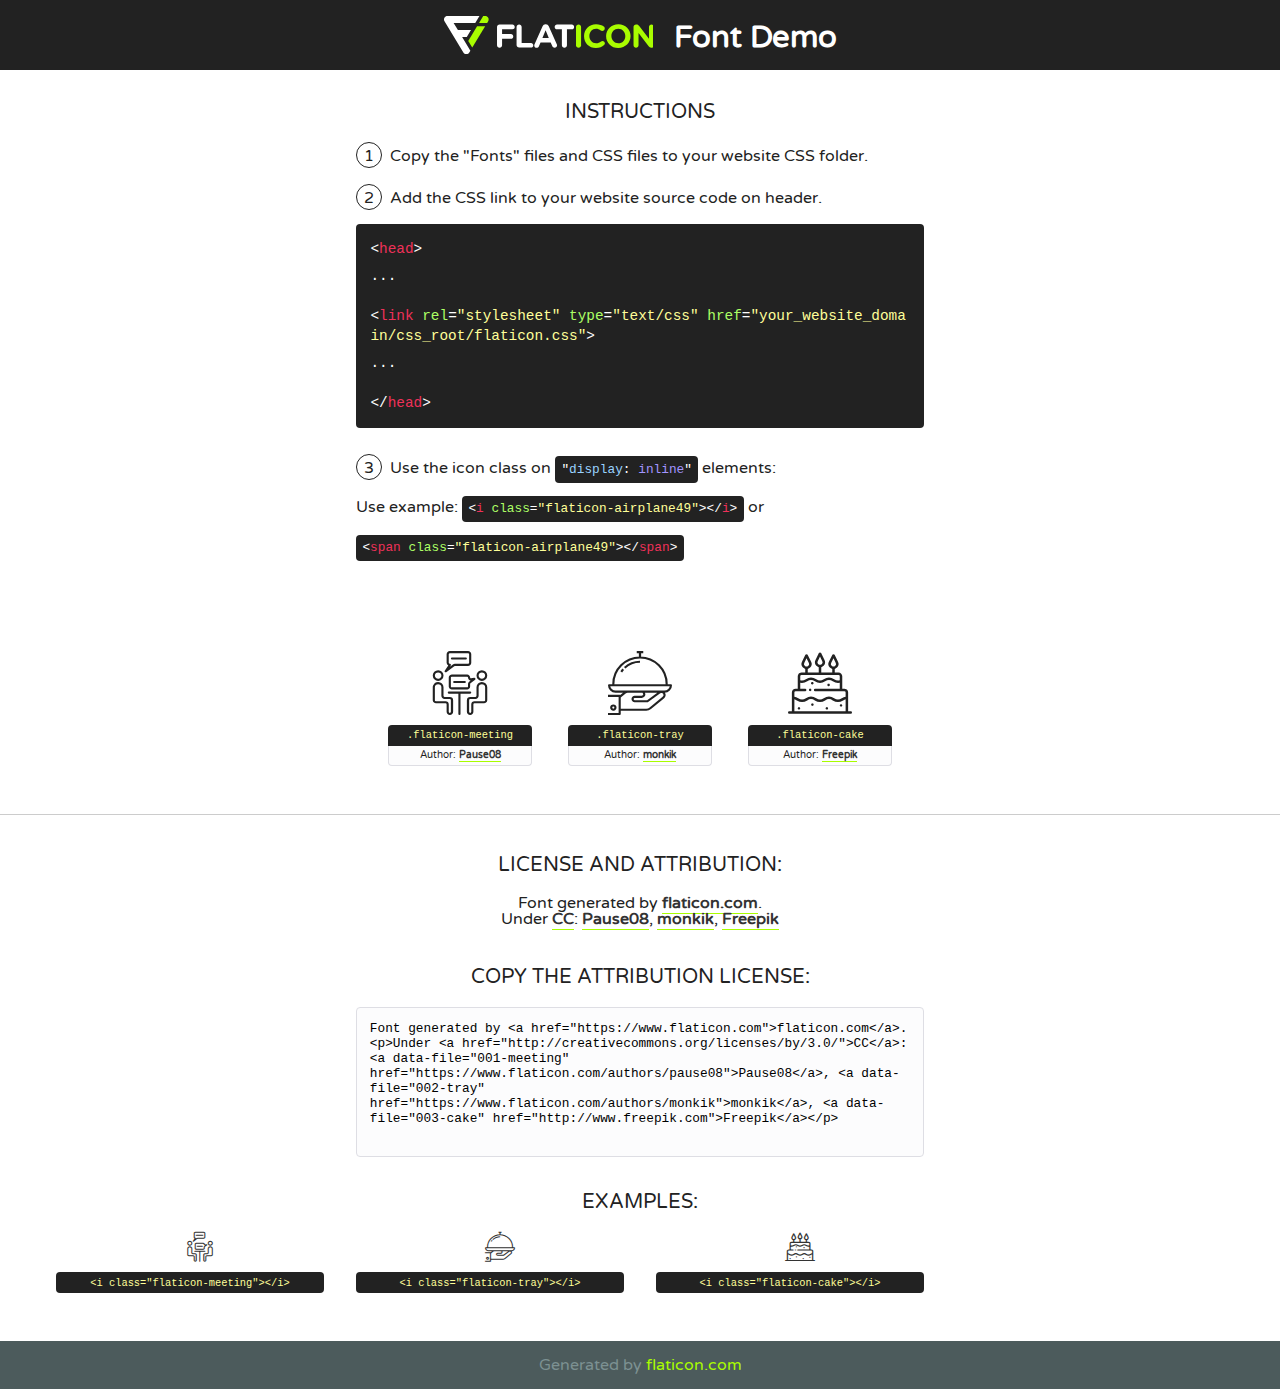
<file: flaticon.html>
<!DOCTYPE html>
<!--
  Flaticon icon font: Flaticon
  Creation date: 25/06/2019 04:34
-->
<html>
<!DOCTYPE html>
<html>

<head>
    <title>Flaticon WebFont</title>
    <link href="http://fonts.googleapis.com/css?family=Varela+Round" rel="stylesheet" type="text/css" />
    <link rel="stylesheet" type="text/css" href="flaticon.css">
    <meta charset="UTF-8">
    <style>
    html, body, div, span, applet, object, iframe,
    h1, h2, h3, h4, h5, h6, p, blockquote, pre,
    a, abbr, acronym, address, big, cite, code,
    del, dfn, em, img, ins, kbd, q, s, samp,
    small, strike, strong, sub, sup, tt, var,
    b, u, i, center,
    dl, dt, dd, ol, ul, li,
    fieldset, form, label, legend,
    table, caption, tbody, tfoot, thead, tr, th, td,
    article, aside, canvas, details, embed, 
    figure, figcaption, footer, header, hgroup, 
    menu, nav, output, ruby, section, summary,
    time, mark, audio, video {
        margin: 0;
        padding: 0;
        border: 0;
        font-size: 100%;
        font: inherit;
        vertical-align: baseline;
    }
    /* HTML5 display-role reset for older browsers */
    article, aside, details, figcaption, figure, 
    footer, header, hgroup, menu, nav, section {
        display: block;
    }
    body {
        line-height: 1;
    }
    ol, ul {
        list-style: none;
    }
    blockquote, q {
        quotes: none;
    }
    blockquote:before, blockquote:after,
    q:before, q:after {
        content: '';
        content: none;
    }
    table {
        border-collapse: collapse;
        border-spacing: 0;
    }
    body {
        font-family: 'Varela Round', Helvetica, Arial, sans-serif;
        font-size: 16px;
        color: #222;
    }
    a {
        color: #333;
        border-bottom: 1px solid #a9fd00;
        font-weight: bold;
        text-decoration: none;
    }
    * {
        -moz-box-sizing: border-box;
        -webkit-box-sizing: border-box;
        box-sizing: border-box;
        margin: 0;
        padding: 0;
    }
    [class^="flaticon-"]:before, [class*=" flaticon-"]:before, [class^="flaticon-"]:after, [class*=" flaticon-"]:after {
        font-family: Flaticon;
        font-size: 30px;
        font-style: normal;
        margin-left: 20px;
        color: #333;
    }
    .wrapper {
        max-width: 600px;
        margin: auto;
        padding: 0 1em;
    }
    .title {
        font-size: 1.25em;
        text-align: center;
        margin-bottom: 1em;
        text-transform: uppercase;
    }
    header {
        text-align: center;
        background-color: #222;
        color: #fff;
        padding: 1em;
    }
    header .logo {
        width: 210px;
        height: 38px;
        display: inline-block;
        vertical-align: middle;
        margin-right: 1em;
        border: none;
    }
    header strong {
        font-size: 1.95em;
        font-weight: bold;
        vertical-align: middle;
        margin-top: 5px;
        display: inline-block;
    }
    .demo {
        margin: 2em auto;
        line-height: 1.25em;
    }
    .demo ul li {
        margin-bottom: 1em;
    }
    .demo ul li .num {
        color: #222;
        border-radius: 20px;
        display: inline-block;
        width: 26px;
        padding: 3px;
        height: 26px;
        text-align: center;
        margin-right: 0.5em;
        border: 1px solid #222;
    }
    .demo ul li code {
        background-color: #222;
        border-radius: 4px;
        padding: 0.25em 0.5em;
        display: inline-block;
        color: #fff;
        font-family: Consolas,Monaco,Lucida Console,Liberation Mono,DejaVu Sans Mono,Bitstream Vera Sans Mono,Courier New, monospace;
        font-weight: lighter;
        margin-top: 1em;
        font-size: 0.8em;
        word-break: break-all;
    }
    .demo ul li code.big {
        padding: 1em;
        font-size: 0.9em;
    }
    .demo ul li code .red {
        color: #EF3159;
    }
    .demo ul li code .green {
        color: #ACFF65;
    }
    .demo ul li code .yellow {
        color: #FFFF99;
    }
    .demo ul li code .blue {
        color: #99D3FF;
    }
    .demo ul li code .purple {
        color: #A295FF;
    }
    .demo ul li code .dots {
        margin-top: 0.5em;
        display: block;
    }
    #glyphs {
        border-bottom: 1px solid #ccc;
        padding: 2em 0;
        text-align: center;
    }
    .glyph {
        display: inline-block;
        width: 9em;
        margin: 1em;
        text-align: center;
        vertical-align: top;
        background: #FFF;
    }
    .glyph .glyph-icon {
        padding: 10px;
        display: block;
        font-family:"Flaticon";
        font-size: 64px;
        line-height: 1;
    }
    .glyph .glyph-icon:before {
        font-size: 64px;
        color: #222;
        margin-left: 0;
    }
    .class-name {
        font-size: 0.65em;
        background-color: #222;
        color: #fff;
        border-radius: 4px 4px 0 0;
        padding: 0.5em;
        color: #FFFF99;
        font-family: Consolas,Monaco,Lucida Console,Liberation Mono,DejaVu Sans Mono,Bitstream Vera Sans Mono,Courier New, monospace;
    }
    .author-name {
        font-size: 0.6em;
        background-color: #fcfcfd;
        border: 1px solid #DEDEE4;
        border-top: 0;
        border-radius: 0 0 4px 4px;
        padding: 0.5em;
    }
    .class-name:last-child {
        font-size: 10px;
        color:#888;
    }
    .class-name:last-child a {
        font-size: 10px;
        color:#555;
    }
    .class-name:last-child a:hover {
        color:#a9fd00;
    }
    .glyph > input {
        display: block;
        width: 100px;
        margin: 5px auto;
        text-align: center;
        font-size: 12px;
        cursor: text;
    }
    .glyph > input.icon-input {
        font-family:"Flaticon";
        font-size: 16px;
        margin-bottom: 10px;
    }
    .attribution .title {
        margin-top: 2em;
    }
    .attribution textarea {
        background-color: #fcfcfd;
        padding: 1em;
        border: none;
        box-shadow: none;
        border: 1px solid #DEDEE4;
        border-radius: 4px;
        resize: none;
        width: 100%;
        height: 150px;
        font-size: 0.8em;
        font-family: Consolas,Monaco,Lucida Console,Liberation Mono,DejaVu Sans Mono,Bitstream Vera Sans Mono,Courier New, monospace;
        -webkit-appearance: none;
    }
    .iconsuse {
        margin: 2em auto;
        text-align: center;
        max-width: 1200px;
    }
    .iconsuse:after {
        content: '';
        display: table;
        clear: both;
    }
    .iconsuse .image {
        float: left;
        width: 25%;
        padding: 0 1em;
    }
    .iconsuse .image p {
        margin-bottom: 1em;
    }
    .iconsuse .image span {
        display: block;
        font-size: 0.65em;
        background-color: #222;
        color: #fff;
        border-radius: 4px;
        padding: 0.5em;
        color: #FFFF99;
        margin-top: 1em;
        font-family: Consolas,Monaco,Lucida Console,Liberation Mono,DejaVu Sans Mono,Bitstream Vera Sans Mono,Courier New, monospace;
    }
    #footer {
        text-align: center;
        background-color: #4C5B5C;
        color: #7c9192;
        padding: 1em;
    }
    #footer a {
        border: none;
        color: #a9fd00;
        font-weight: normal;
    }
    @media (max-width: 960px) {
        .iconsuse .image {
            width: 50%;
        }
    }
    @media (max-width: 560px) {
        .iconsuse .image {
            width: 100%;
        }
    }
    </style>
</head>

<body class="characters-off">

    <header>
        <a href="https://www.flaticon.com" target="_blank" class="logo">
            <svg version="1.1" xmlns="http://www.w3.org/2000/svg" xmlns:xlink="http://www.w3.org/1999/xlink" xmlns:a="http://ns.adobe.com/AdobeSVGViewerExtensions/3.0/" viewBox="0 0 560.875 102.036" enable-background="new 0 0 560.875 102.036" xml:space="preserve">
                <defs>
                </defs>
                <g>
                    <g class="letters">
                        <path fill="#ffffff" d="M141.596,29.675c0-3.777,2.985-6.767,6.764-6.767h34.438c3.426,0,6.15,2.728,6.15,6.15
                        c0,3.43-2.724,6.149-6.15,6.149h-27.674v13.091h23.719c3.429,0,6.151,2.724,6.151,6.15c0,3.43-2.723,6.149-6.151,6.149h-23.719
                        v17.574c0,3.773-2.986,6.761-6.764,6.761c-3.779,0-6.764-2.989-6.764-6.761V29.675z"></path>
                        <path fill="#ffffff" d="M193.844,29.149c0-3.781,2.985-6.767,6.764-6.767c3.776,0,6.763,2.985,6.763,6.767v42.957h25.039
                        c3.426,0,6.149,2.726,6.149,6.153c0,3.425-2.723,6.15-6.149,6.15h-31.802c-3.779,0-6.764-2.986-6.764-6.768V29.149z"></path>
                        <path fill="#ffffff" d="M241.891,75.71l21.438-48.407c1.492-3.341,4.215-5.357,7.906-5.357h0.792
                        c3.686,0,6.323,2.017,7.815,5.357l21.439,48.407c0.436,0.967,0.701,1.845,0.701,2.723c0,3.602-2.809,6.501-6.414,6.501
                        c-3.161,0-5.269-1.845-6.499-4.655l-4.132-9.661h-27.059l-4.301,10.102c-1.144,2.631-3.426,4.214-6.237,4.214
                        c-3.517,0-6.24-2.81-6.24-6.325C241.1,77.64,241.451,76.677,241.891,75.71z M279.932,58.666l-8.521-20.297l-8.526,20.297H279.932
                        z"></path>
                        <path fill="#ffffff" d="M314.864,35.387H301.86c-3.429,0-6.239-2.813-6.239-6.238c0-3.429,2.811-6.24,6.239-6.24h39.533
                        c3.426,0,6.237,2.811,6.237,6.24c0,3.425-2.811,6.238-6.237,6.238h-13.001v42.785c0,3.773-2.99,6.761-6.764,6.761
                        c-3.779,0-6.764-2.989-6.764-6.761V35.387z"></path>
                        <path fill="#A9FD00" d="M352.615,29.149c0-3.781,2.985-6.767,6.767-6.767c3.774,0,6.761,2.985,6.761,6.767v49.024
                        c0,3.773-2.987,6.761-6.761,6.761c-3.781,0-6.767-2.989-6.767-6.761V29.149z"></path>
                        <path fill="#A9FD00" d="M374.132,53.836v-0.179c0-17.481,13.178-31.801,32.065-31.801c9.22,0,15.459,2.458,20.557,6.238
                        c1.402,1.054,2.637,2.985,2.637,5.357c0,3.692-2.985,6.59-6.681,6.59c-1.845,0-3.071-0.702-4.044-1.319
                        c-3.776-2.813-7.729-4.393-12.562-4.393c-10.364,0-17.831,8.611-17.831,19.154v0.173c0,10.542,7.291,19.329,17.831,19.329
                        c5.715,0,9.492-1.756,13.359-4.834c1.049-0.874,2.458-1.491,4.039-1.491c3.429,0,6.325,2.813,6.325,6.236
                        c0,2.106-1.056,3.78-2.282,4.834c-5.539,4.834-12.036,7.733-21.878,7.733C387.572,85.464,374.132,71.493,374.132,53.836z"></path>
                        <path fill="#A9FD00" d="M433.009,53.836v-0.179c0-17.481,13.79-31.801,32.766-31.801c18.981,0,32.592,14.143,32.592,31.628v0.173
                        c0,17.483-13.785,31.807-32.769,31.807C446.625,85.464,433.009,71.32,433.009,53.836z M484.224,53.836v-0.179
                        c0-10.539-7.725-19.326-18.626-19.326c-10.893,0-18.449,8.611-18.449,19.154v0.173c0,10.542,7.73,19.329,18.626,19.329
                        C476.676,72.986,484.224,64.378,484.224,53.836z"></path>
                        <path fill="#A9FD00" d="M506.233,29.321c0-3.774,2.99-6.763,6.767-6.763h1.401c3.252,0,5.183,1.583,7.029,3.953l26.093,34.265
                        V29.059c0-3.692,2.99-6.677,6.681-6.677c3.683,0,6.671,2.985,6.671,6.677v48.934c0,3.78-2.987,6.765-6.764,6.765h-0.436
                        c-3.257,0-5.188-1.581-7.034-3.953l-27.056-35.492v32.944c0,3.687-2.985,6.676-6.678,6.676c-3.683,0-6.673-2.989-6.673-6.676
                        V29.321z"></path>
                    </g>
                    <g class="insignia">
                        <path fill="#ffffff" d="M48.372,56.137h12.517l11.156-18.537H37.186L25.688,18.539h57.825L94.668,0H9.271
                        C5.925,0,2.842,1.801,1.198,4.716c-1.644,2.907-1.593,6.482,0.134,9.343l50.38,83.501c1.678,2.781,4.689,4.476,7.938,4.476
                        c3.246,0,6.257-1.695,7.935-4.476l2.898-4.804L48.372,56.137z"></path>
                        <g class="i">
                            <path fill="#A9FD00" d="M93.575,18.539h0.031v0.004l21.652,0.004l2.705-4.488c1.727-2.861,1.778-6.436,0.133-9.343
                            C116.454,1.801,113.371,0,110.026,0h-5.294L93.575,18.539z"></path>
                            <polygon fill="#A9FD00" points="88.291,27.356 64.725,66.486 75.519,84.404 109.942,27.356"></polygon>
                        </g>
                    </g>
                </g>
            </svg>
        </a>
        <strong>Font Demo</strong>
    </header>


    <section class="demo wrapper">

        <p class="title">Instructions</p>

        <ul>
            <li>
                <span class="num">1</span>Copy the "Fonts" files and CSS files to your website CSS folder.
            </li>
            <li>
                <span class="num">2</span>Add the CSS link to your website source code on header.
                <code class="big">
                    &lt;<span class="red">head</span>&gt;
                    <br/><span class="dots">...</span>
                    <br/>&lt;<span class="red">link</span> <span class="green">rel</span>=<span class="yellow">"stylesheet"</span> <span class="green">type</span>=<span class="yellow">"text/css"</span> <span class="green">href</span>=<span class="yellow">"your_website_domain/css_root/flaticon.css"</span>&gt;
                    <br/><span class="dots">...</span>
                    <br/>&lt;/<span class="red">head</span>&gt;
                </code>
            </li>

            <li>
                <p>
                    <span class="num">3</span>Use the icon class on <code>"<span class="blue">display</span>:<span class="purple"> inline</span>"</code> elements:
                    <br />
                    Use example: <code>&lt;<span class="red">i</span> <span class="green">class</span>=<span class="yellow">&quot;flaticon-airplane49&quot;</span>&gt;&lt;/<span class="red">i</span>&gt;</code> or <code>&lt;<span class="red">span</span> <span class="green">class</span>=<span class="yellow">&quot;flaticon-airplane49&quot;</span>&gt;&lt;/<span class="red">span</span>&gt;</code>
            </li>
        </ul>

    </section>




   <section id="glyphs">          
    
      
        <div class="glyph"><div class="glyph-icon flaticon-meeting"></div>
            <div class="class-name">.flaticon-meeting</div>
            <div class="author-name">Author: <a data-file="001-meeting" href="https://www.flaticon.com/authors/pause08">Pause08</a> </div> 
        </div>        
        
        <div class="glyph"><div class="glyph-icon flaticon-tray"></div>
            <div class="class-name">.flaticon-tray</div>
            <div class="author-name">Author: <a data-file="002-tray" href="https://www.flaticon.com/authors/monkik">monkik</a> </div> 
        </div>        
        
        <div class="glyph"><div class="glyph-icon flaticon-cake"></div>
            <div class="class-name">.flaticon-cake</div>
            <div class="author-name">Author: <a data-file="003-cake" href="http://www.freepik.com">Freepik</a> </div> 
        </div>        
        

    </section>



    <section class="attribution wrapper"   style="text-align:center;">

      <div class="title">License and attribution:</div><div class="attrDiv">Font generated by <a href="https://www.flaticon.com">flaticon.com</a>. <div><p>Under <a href="http://creativecommons.org/licenses/by/3.0/">CC</a>: <a data-file="001-meeting" href="https://www.flaticon.com/authors/pause08">Pause08</a>, <a data-file="002-tray" href="https://www.flaticon.com/authors/monkik">monkik</a>, <a data-file="003-cake" href="http://www.freepik.com">Freepik</a></p>  </div>
      </div>
      <div class="title">Copy the Attribution License:</div>

    <textarea onclick="this.focus();this.select();">Font generated by &lt;a href=&quot;https://www.flaticon.com&quot;&gt;flaticon.com&lt;/a&gt;. <p>Under <a href="http://creativecommons.org/licenses/by/3.0/">CC</a>: <a data-file="001-meeting" href="https://www.flaticon.com/authors/pause08">Pause08</a>, <a data-file="002-tray" href="https://www.flaticon.com/authors/monkik">monkik</a>, <a data-file="003-cake" href="http://www.freepik.com">Freepik</a></p>  
     </textarea>

    </section>

    <section class="iconsuse">

          <div class="title">Examples:</div>            
             
            <div class="image">
                <p>
                    <i class="glyph-icon flaticon-meeting"></i> 
                    <span>&lt;i class=&quot;flaticon-meeting&quot;&gt;&lt;/i&gt;</span>
                </p>
            </div>
            
            <div class="image">
                <p>
                    <i class="glyph-icon flaticon-tray"></i> 
                    <span>&lt;i class=&quot;flaticon-tray&quot;&gt;&lt;/i&gt;</span>
                </p>
            </div>
            
            <div class="image">
                <p>
                    <i class="glyph-icon flaticon-cake"></i> 
                    <span>&lt;i class=&quot;flaticon-cake&quot;&gt;&lt;/i&gt;</span>
                </p>
            </div>
                       
        </div>
                            
    </section>

<div id="footer">
    <div>Generated by <a href="https://www.flaticon.com">flaticon.com</a>
    </div>
</div>



</body>
</html>
</file>
<file: flaticon.css>
/*
  	Flaticon icon font: Flaticon
  	Creation date: 25/06/2019 04:34
  	*/

@font-face {
  font-family: "Flaticon";
  src: url("./Flaticon.eot");
  src: url("./Flaticon.eot?#iefix") format("embedded-opentype"),
       url("./Flaticon.woff2") format("woff2"),
       url("./Flaticon.woff") format("woff"),
       url("./Flaticon.ttf") format("truetype"),
       url("./Flaticon.svg#Flaticon") format("svg");
  font-weight: normal;
  font-style: normal;
}

@media screen and (-webkit-min-device-pixel-ratio:0) {
  @font-face {
    font-family: "Flaticon";
    src: url("./Flaticon.svg#Flaticon") format("svg");
  }
}

[class^="flaticon-"]:before, [class*=" flaticon-"]:before,
[class^="flaticon-"]:after, [class*=" flaticon-"]:after {   
  font-family: Flaticon;
        font-size: 20px;
font-style: normal;
margin-left: 20px;
}

.flaticon-meeting:before { content: "\f100"; }
.flaticon-tray:before { content: "\f101"; }
.flaticon-cake:before { content: "\f102"; }
</file>
